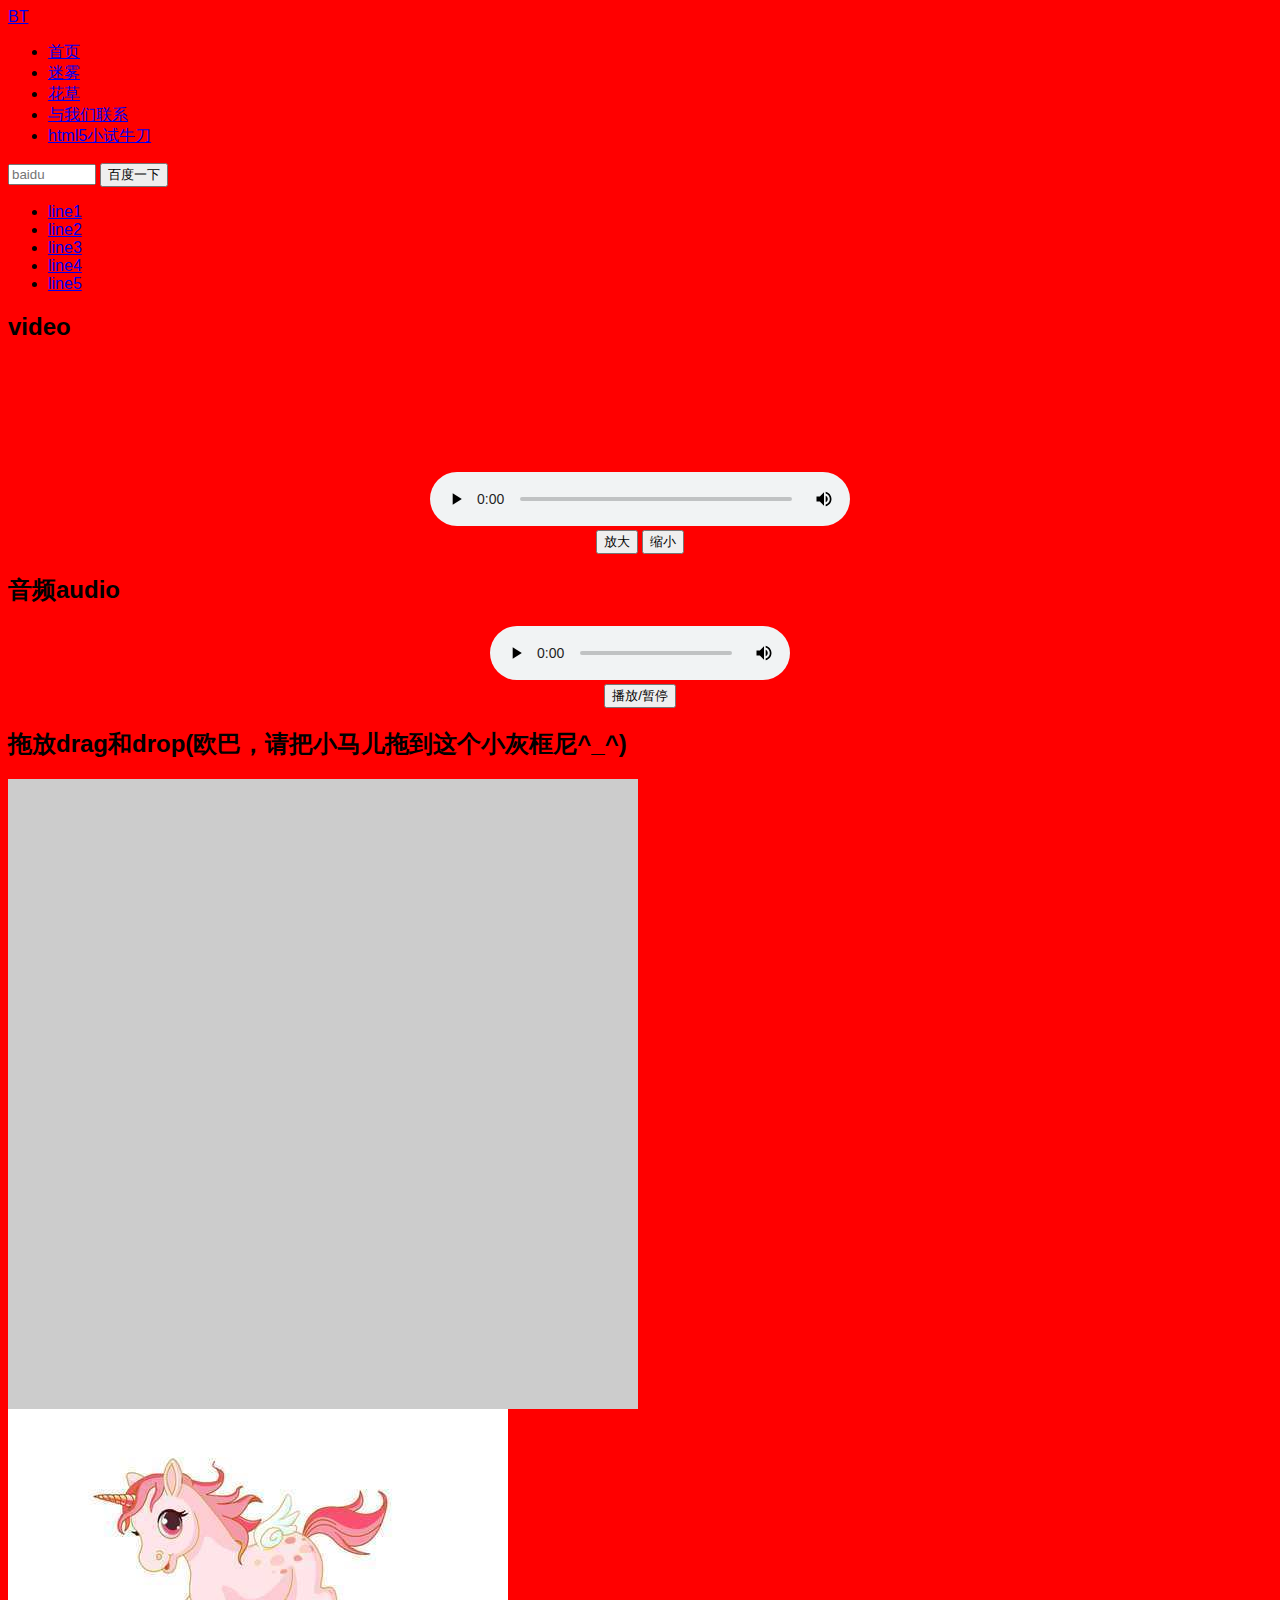
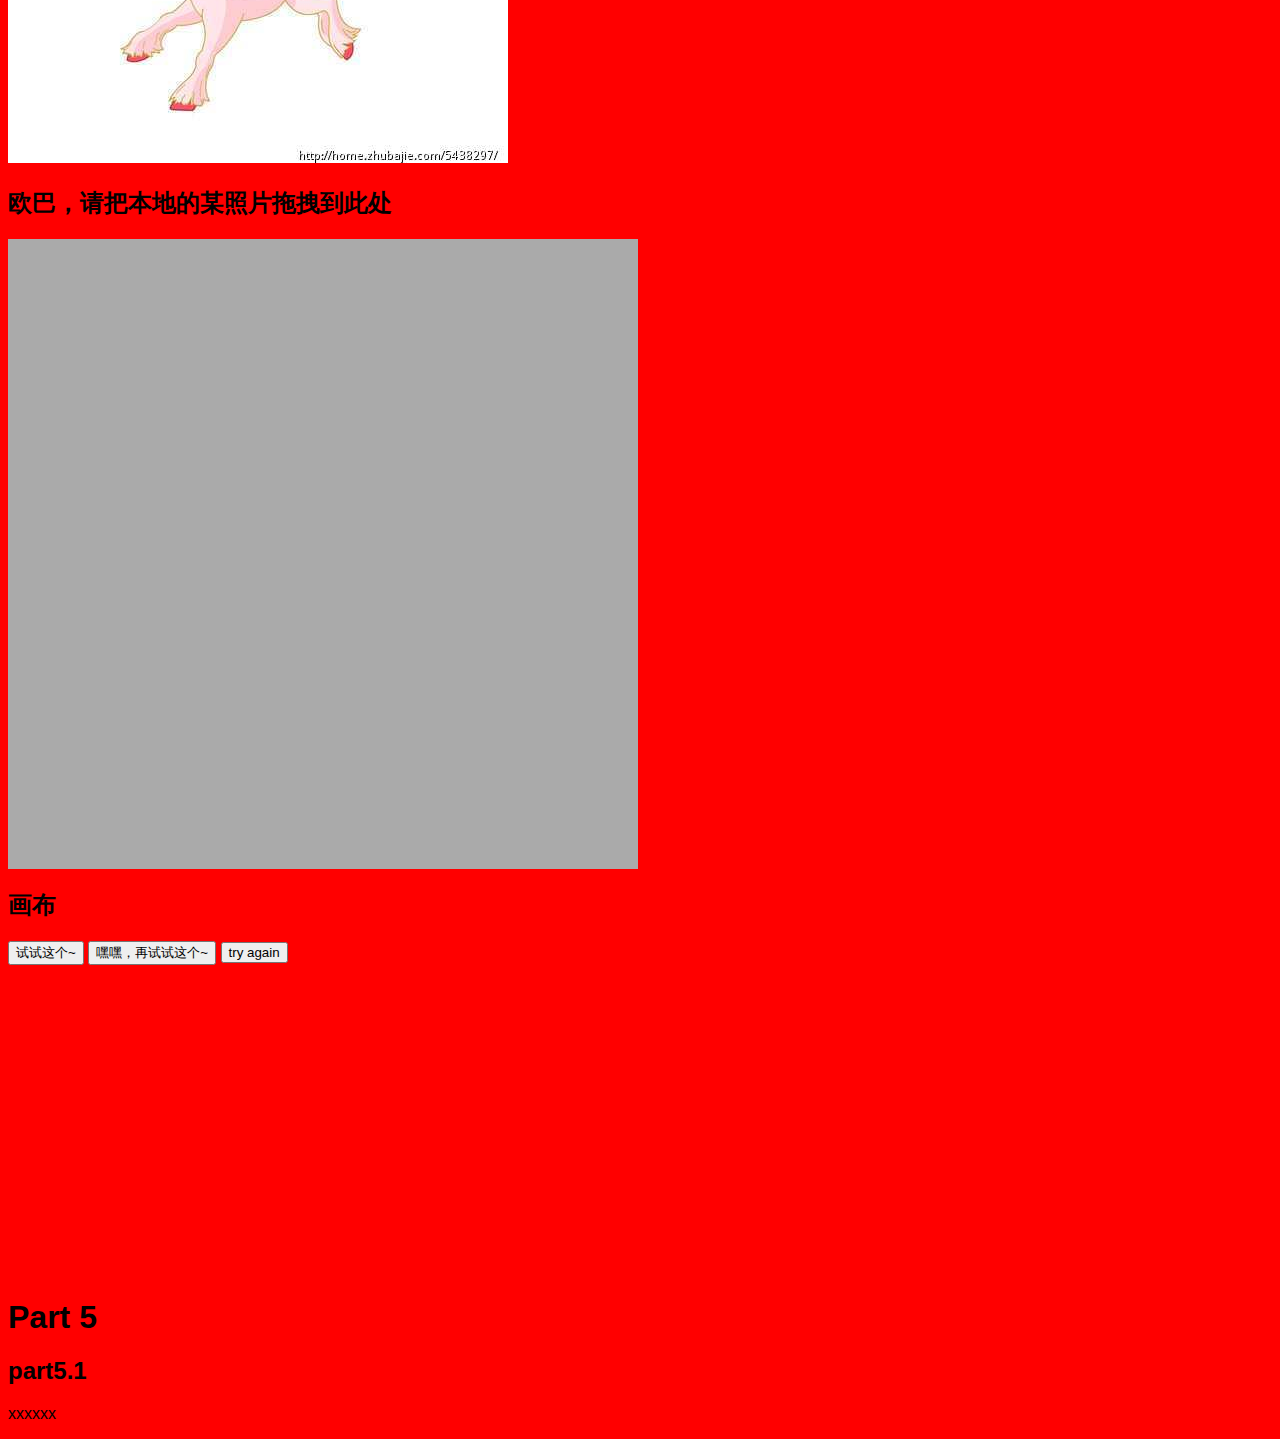
<file: tryhtml5.html>
<!DOCTYPE html>
<html lang="en">
<head>
    <meta charset="utf-8">
    <title>BT</title>
    <meta name="viewport" content="width=device-width, initial-scale=1.0">
    <link rel="shotcut icon" href="img/favicon.ico">

     <link rel="stylesheet" href="css/style.css">

    <!-- Le styles -->
    <link href="http://apps.bdimg.com/libs/bootstrap/2.3.2/css/bootstrap-responsive.min.css" rel="stylesheet">
    <link href="http://apps.bdimg.com/libs/bootstrap/2.3.2/css/bootstrap.min.css" rel="stylesheet">
    
    <script type="text/javascript" src="js/app.js"></script>
    <style type="text/css">
    body{font-family:"ff-tisa-web-pro-1","ff-tisa-web-pro-2","Lucida Grande","Helvetica Neue",Helvetica,Arial,"Hiragino Sans GB","Hiragino Sans GB W3","Microsoft YaHei UI","Microsoft YaHei","WenQuanYi Micro Hei",sans-serif;}
    .t_area{
		width:600px; 
		overflow-y:visible 
    }
    .box{width: 630px; height: 630px;}
    #box1{background-color: #cccccc;}
    .imgcontainer{width:630px; height: 630px; background-color: #aaaaaa}
    </style>
    <script type="text/javascript">
    function playPause()
    {
      var myAudio = document.getElementById('audio');//很诡异的是：当把这条语句放到function外面，就不好使了
      if(myAudio.paused){myAudio.play();} 
      else{myAudio.pause();}     
    }

    function makeBigger()
    {
      var myVideo = document.getElementById('video');
      myVideo.width=600;
    }

    function makeSmaller()
    {
      var myVideo = document.getElementById('video');
      myVideo.width=420;
    }
    </script>
</head>
<body data-spy="scroll" data-target="#side-nav">
	<!--navbar
	===========================================================-->
	<div class="navbar navbar-inverse navbar-fixed-top">
		<div class="navbar-inner">
			<div class="container">
			          <a class="brand pull-left" href="index.html">BT</a>
			          <div class="nav-pills pull-left">
			            <ul class="nav ">
			              <li class="">
			                <a href="index.html">首页</a>
			              </li>
			              <li class="">
			                <a href="fog.html">迷雾</a>
			              </li>
			              <li class="">
			                <a href="beauty.html">花草</a>
			              </li>
			              <li class="">
			                <a href="contact.html">与我们联系</a>
			              </li>  
			              <li clas="active">
			              	<a href="tryhtml5.html">html5小试牛刀</a>
			              </li>          
			            </ul>
			          </div>
			          <form class="navbar-search pull-right" name="search_form" target="_blank" onsubmit="return gowhere1(this)">        
			          		<input name=tn type=hidden>     
				            <input type="text" placeholder="baidu" class="search-query" id="word" name="word">
				            <input type="submit" class="btn btn-info" value="百度一下" id="try">
			          </form> 
			            
			</div>
		</div>
	</div>






  <div class="container">

    <!-- Side nav
    ================================================== -->
    <div class="row">
      <div class="span3 " id="side-nav">
        <ul class="nav nav-tabs nav-pills nav-stacked pull-left" data-spy="affix">          
          <li class="active"><a href="#Part1"><i class="icon-chevron-right"></i>line1</a></li>          
          <li class=""><a href="#Part2"><i class="icon-chevron-right"></i>line2</a></li>          
          <li class=""><a href="#Part3"><i class="icon-chevron-right"></i>line3</a></li>          
          <li class=""><a href="#Part4"><i class="icon-chevron-right"></i>line4</a></li>          
          <li class=""><a href="#Part5"><i class="icon-chevron-right"></i>line5</a></li>         
        </ul>
      </div>
      
      <div class="span9">



        <!-- Part1 settings
        ================================================== -->
        <section id="Part1" class="hero-unit">
        	
        	<h2>video</h2>
        	<div style="text-align:center">
        		<video controls="controls" src="video/mov_bbb.ogg" id="video" width="420" style="margin-top:15px"></video><br>
            <button onclick="makeBigger()">放大</button>
            <button onclick="makeSmaller()">缩小</button>
        	</div>

        	<h2>音频audio</h2>
          <div style="text-align:center">
			     <audio id="audio" src="video/mov_bbb.ogg" loop="loop" controls="controls">您的浏览器不支持</audio><br>
           <button onclick="playPause()">播放/暂停</button>
          </div>
        </section>




        <!--Part2
        ================================================== -->
        <section id="Part2" class="hero-unit">
            <h2> 拖放drag和drop(欧巴，请把小马儿拖到这个小灰框尼^_^)</h2>
            <div id="box1" class="box"></div>
            <img id='img1' src="img/horse.jpg">
            <div id="msg"></div>
        </section>



        <!-- Part3
        ================================================== -->
         <section id="Part3" class="hero-unit">
            <h2> 欧巴，请把本地的某照片拖拽到此处</h2>
            <div id="imgcontainer" class="imgcontainer">
            </div>
        </section>



        <!-- Part4
        ================================================== -->
         <section id="Part4" class="hero-unit">
            <h2> 画布</h2>
            <button onclick="test1()">试试这个~</button> 
            <button onclick="test2()">嘿嘿，再试试这个~</button>
            <button onclick="test3()">try again</button><br/>
            <canvas id="myCanvas1" width="200" height="100"></canvas><br/> 
            <canvas id="myCanvas2" width="200" height="100"></canvas><br/>
            <canvas id="myCanvas3" width="200" height="100"></canvas><br/>
            <script type="text/javascript">
            function test1(){
              var c=document.getElementById("myCanvas1");
              var cxt=c.getContext("2d");
              cxt.fillStyle="#FF0000";
              cxt.fillRect(0,0,150,75);              
            }

            function test2(){
              var c=document.getElementById('myCanvas2');
              var ctx=c.getContext('2d');
              ctx.moveTo(10,10);
              ctx.lineTo(150,150);
              ctx.lineTo(10,150);
              ctx.stroke();
            }

            function test3(){
              var c=document.getElementById('myCanvas3');
              var ctx=c.getContext('2d');
              ctx.fillStyle="#FF0000";
              ctx.beginPath();
              ctx.arc(70,18,15,0,Math.PI*2,true);
              ctx.closePath();
              ctx.fill();
            }
            </script>
        </section>



        <!-- Part5
        ================================================== -->
         <section id="Part5" class="hero-unit">
            <h1>Part 5</h1>
           	<h2> part5.1</h2>
            <p>xxxxxx</p>
        </section>

       
      </div>
    </div>

  </div>
</body>
</html>
</file>
<file: css/style.css>
/* just for index */
.carousel-caption{
	color: white;
}

body{
	background-color: red;
}

.well{
	background-color:#CCC;
	margin:0
}
/* all */
#word{width:80px;}
</file>
